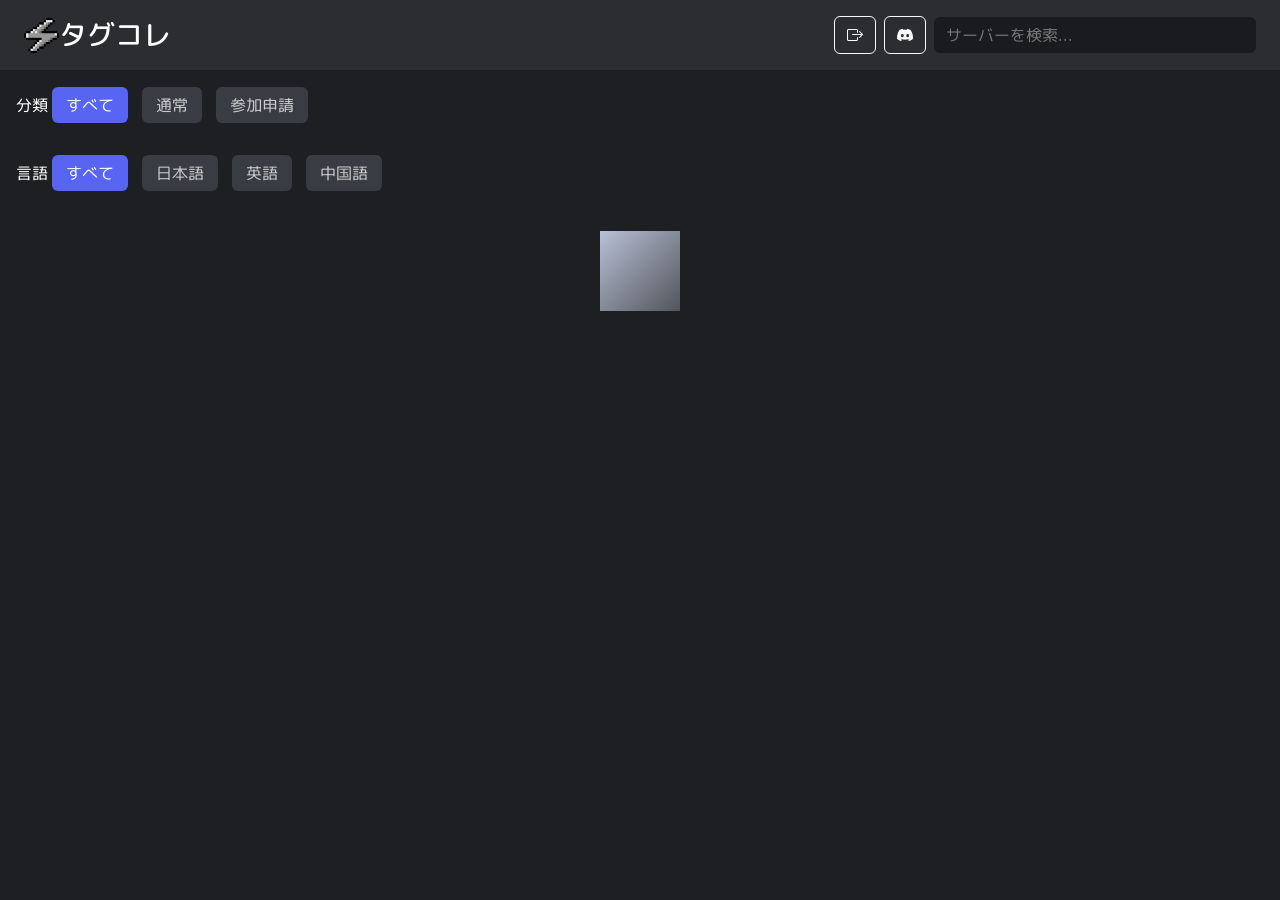
<file: index.html>
<!DOCTYPE html>
<html lang="ja">
    <head>
        <meta charset="UTF-8">
        <title>タグコレ | サーバータグをまとめる掲示板</title>
        <meta name="viewport" content="width=device-width, initial-scale=1.0">
        <meta property="og:title" content="タグコレ | サーバータグをまとめる掲示板">
        <meta property="og:description" content="制作中のタグサーバー掲示板！">
        <meta property="og.url" content="https://tags-collection-web.pages.dev/">

        <!-- Bootstrap -->
        <link
            href="https://cdn.jsdelivr.net/npm/bootstrap@5.3.2/dist/css/bootstrap.min.css"
            rel="stylesheet"
        />
        <link rel="stylesheet" href="https://cdn.jsdelivr.net/npm/bootstrap-icons@1.13.1/font/bootstrap-icons.min.css">
        <link rel="preconnect" href="https://fonts.googleapis.com">
        <link rel="preconnect" href="https://fonts.gstatic.com" crossorigin>
        <link href="https://fonts.googleapis.com/css2?family=M+PLUS+Rounded+1c:wght@100;300;400;500;700;800;900&display=swap" rel="stylesheet">
        <style>*{font-family: "M PLUS Rounded 1c", sans-serif}</style>

        <!-- Favicon package generated by Favicon.im Generator -->
        <link rel="icon" type="image/x-icon" href="/favicons/favicon.ico">
        <link rel="icon" type="image/png" sizes="16x16" href="/favicons/favicon-16x16.png">
        <link rel="icon" type="image/png" sizes="32x32" href="/favicons/favicon-32x32.png">
        <link rel="apple-touch-icon" sizes="180x180" href="/favicons/apple-touch-icon.png">
        <link rel="icon" type="image/png" sizes="192x192" href="/favicons/android-chrome-192x192.png">
        <link rel="icon" type="image/png" sizes="512x512" href="/favicons/android-chrome-512x512.png">
        <meta name="theme-color" content="#ffffff">

        <link rel="stylesheet" href="/index.css">
        <script src="/func.js"></script>
        <script src="/invite.js"></script>
        <script src="/card.js"></script>
    </head>
    <body>
        <!-- 上部バー -->
        <div class="topbar d-flex align-items-center">
            <a href="/" class="title-link d-flex">
                <img src="/img/icon.png" alt="Main Icon" id="main-icon">
                <h3 class="m-0" id="title">タグコレ</h3>
            </a>
            <div class="d-flex align-items-center gap-2 ms-auto">
                <div class="hover-wrapper">
                    <a href="https://discord.com/oauth2/authorize?client_id=1464887286196867205" class="btn btn-outline-light bot-add-btn"><i class="bi bi-box-arrow-right"></i></a>
                    <p class="bot-add-hover-txt p-2 border rounded">Botをサーバーに追加する</p>
                </div>
                <a href="https://discord.gg/GgMSemP6f6" class="btn btn-outline-light"><i class="bi bi-discord"></i></a>
                <input type="text" class="form-control search-box" id="search-box" placeholder="サーバーを検索...">
            </div>
        </div>
        <!-- <h2 style="color: red;">※βなので鯖は適当です</h2> -->
        <noscript>
            <p class="text-center">Javascriptが有効になっていません。<br>設定から有効化してください。</p>
        </noscript>
          

        <!-- カテゴリ -->
        <div class="p-3 " id="cat">
            分類
            <button class="category-btn" value="all">すべて</button>
            <button class="category-btn" value="normal">通常</button>
            <button class="category-btn" value="request">参加申請</button>
        </div>
        <!-- カテゴリ -->
        <div class="p-3" id="lang-cat">
            言語
            <button class="category-btn" value="all">すべて</button>
            <button class="category-btn" value="Japanese">日本語</button>
            <button class="category-btn" value="English">英語</button>
            <button class="category-btn" value="Chinese">中国語</button>
        </div>

        <br>
        <div id="loading">
            <div class="box" class="justify-content-center align-items-center">
                <div class="geometric-morph"></div>
            </div>
            <br>
        </div>  

        <!-- サーバー一覧 -->
        <div class="container">
            <div class="row g-4 servers row-cols-1 row-cols-sm-2 row-cols-md-3 row-cols-lg-4"></div>
        </div>
        <p id="here-nothing" class="text-center d-none"><br>ここには何もありません</p>
        <br>
        <div id="page-changer" class="d-flex justify-content-center align-items-center d-none">
            <button class="btn btn-primary btn-color" id="page-back"><i class="bi bi-arrow-left"></i></button>
            <p><span id="now-page"></span>/<span id="all-page"></span>ページ</p>
            <button class="btn btn-primary btn-color" id="page-next"><i class="bi bi-arrow-right"></i></button>
        </div>
        <textarea class="opacity-0" id="copy"></textarea>
        <script src="/main.js"></script>
        <script src="https://cdn.jsdelivr.net/npm/bootstrap@5.3.0/dist/js/bootstrap.bundle.min.js" integrity="sha384-geWF76RCwLtnZ8qwWowPQNguL3RmwHVBC9FhGdlKrxdiJJigb/j/68SIy3Te4Bkz" crossorigin="anonymous"></script>
    </body>
</html>
</file>
<file: index.css>
body {
    background-color: #1e1f22;
    color: #fff;
    width: 100%;
}

.topbar {
    background-color: #2b2d31;
    padding: 16px 24px;
    border-bottom: 1px solid #1a1b1e;
}

.btn-color, .btn-color:focus {
    background-color: #5865f2;
    border: none;
}
.btn-color:hover, .btn-color:active {
    background-color: #4752c4;
}
.btn-color:focus {
    border: white solid 1px;
}
.btn-color:disabled {
    background-color: #3a3c43;
}

.category-btn {
    background-color: #3a3c43;
    border: none;
    color: #ccc;
    margin-right: 10px;
    border-radius: 6px;
    padding: 6px 14px;
    transition: 0.2s;
}

.category-btn:hover {
    background-color: #4a4d55;
}

.category-btn.active {
    background-color: #5865f2;
    color: #fff;
}

.server-card {
    background-color: #2b2d31;
    border: none;
    border-radius: 12px;
    padding: 20px;
    transition: 0.2s;
    border: 1px solid #1a1b1e;
}

.server-card:hover {
    background-color: #32343a;
    transform: translateY(-2px);
}

.server-icon {
    max-width: 80px;
    max-height: 80px;
    border-radius: 16px;
    margin-bottom: 12px;
    object-fit: contain;
    aspect-ratio: 1 / 1;
}

.join-btn {
    background-color: #5865f2;
    border: none;
    color: #fff;
    padding: 8px 14px;
    border-radius: 6px;
    transition: 0.2s;
}

.join-btn:hover, .join-btn:focus {
    background-color: #4752c4;
}

.server-title {
    display: -webkit-box;
    -webkit-line-clamp: 2; /* ← 行数制限 */
    -webkit-box-orient: vertical;
    overflow: hidden;
}

.server-title.full {
    display: block;
    -webkit-line-clamp: unset;
    -webkit-box-orient: unset;
    overflow: visible;
}

#search-box {
    background-color: #1a1b1e;
    border: none;
    color: #fff;
    min-width: 120px;
    transition: width 0.3s ease; /* ← アニメーション */
}

.search-box::placeholder {
    color: #777;
}

#main-icon{
    width: 35px;
    height: 35px;
    object-fit: cover;
}

.hover-wrapper {
    position: relative; /* 詳細をこの中で絶対配置する */
}

.bot-add-hover-txt {
    position: absolute;
    top: 100%;           /* ボタンの真下に表示 */
    left: 50%;
    transform: translateX(-50%) translateY(5px);
    width: max-content;
    max-width: 250px;

    background: #2b2d31;
    border: 1px solid #ddd;
    padding: 8px 12px;
    border-radius: 6px;
    box-shadow: 0 4px 12px rgba(0,0,0,0.15);

    opacity: 0;
    transform: translateY(5px);
    pointer-events: none;

    transition: opacity 0.25s ease, transform 0.25s ease;
}

/* ボタンにホバーしたら詳細を表示 */
.bot-add-btn:hover + .bot-add-hover-txt {
    transform: translateX(-50%) translateY(0);
    pointer-events: auto;
    opacity: 1;
}

#page-changer button{
    width: 40px;
    height: 40px;
}
#page-changer p{
    margin: 0;
    font-size: 35px;
}

@media (max-width: 600px) {
    .top-right {
        flex-wrap: wrap;
        width: 100%;
    }

    #search-box {
        width: 120px;              /* 初期は小さめ */
        transition: width 0.3s ease;
    }

    #search-box:focus {
        width: 100%;               /* ← タップしたらスッと広がる */
    }

    #search-box:focus ~ #title {
        display: none;
    }

    #search-box:focus + .bot-link {
        opacity: 0;
        pointer-events: none;
        transition: opacity 0.3s ease;
    }
}

/* https://qiita.com/nolanlover0527/items/6d0091a429e1f3c58e02#3-%E5%B9%BE%E4%BD%95%E5%AD%A6%E7%9A%84%E3%83%A2%E3%83%BC%E3%83%95%E3%82%A3%E3%83%B3%E3%82%B0 */
.box {
    display: flex;
    justify-content: center;
    align-items: center;
}
  
.geometric-morph {
    width: 80px;
    height: 80px;
    background: linear-gradient(135deg, #b9c0d5, #51555c);
    position: relative;
    animation: morph 3s ease-in-out infinite;
}

.title-link {
    text-decoration: none;
    color: currentColor;
}
  
@keyframes morph {
    0%, 100% {
        border-radius: 20%;
        transform: rotate(0deg) scale(1);
    }
    25% {
        border-radius: 50%;
        transform: rotate(90deg) scale(0.9);
    }
    50% {
        border-radius: 5%;
        transform: rotate(180deg) scale(1.1);
    }
    75% {
        border-radius: 50%;
        transform: rotate(270deg) scale(0.9);
    }
}
</file>
<file: server/server.css>
body {
    background-color: #1e1f22;
    color: #fff;
    width: 100%;
}

.topbar {
    background-color: #2b2d31;
    padding: 16px 24px;
    border-bottom: 1px solid #1a1b1e;
}

.space-12{
    margin-top: 12px;
}

.btn-color, .btn-color:focus {
    background-color: #5865f2;
    border: none;
}
.btn-color:hover {
    background-color: #4752c4;
}
.btn-color:focus {
    border: white solid 1px;
}
.btn-color:disabled {
    background-color: #3a3c43;
}

.join-btn {
    margin-top: 10px;
    background-color: #5865f2;
    border: none;
    color: #fff;
    padding: 8px 14px;
    border-radius: 6px;
    transition: 0.2s;
}

.join-btn:hover {
    background-color: #4752c4;
}

#search-box {
    background-color: #1a1b1e;
    border: none;
    color: #fff;
    min-width: 120px;
    transition: width 0.3s ease; /* ← アニメーション */
}

.search-box::placeholder {
    color: #777;
}

#main-icon{
    width: 35px;
    height: 35px;
}

.hover-wrapper {
    position: relative; /* 詳細をこの中で絶対配置する */
}

.bot-add-hover-txt {
    position: absolute;
    top: 100%;           /* ボタンの真下に表示 */
    left: 50%;
    transform: translateX(-50%) translateY(5px);
    width: max-content;
    max-width: 250px;

    background: #2b2d31;
    border: 1px solid #ddd;
    padding: 8px 12px;
    border-radius: 6px;
    box-shadow: 0 4px 12px rgba(0,0,0,0.15);

    opacity: 0;
    transform: translateY(5px);
    pointer-events: none;

    transition: opacity 0.25s ease, transform 0.25s ease;
}

/* ボタンにホバーしたら詳細を表示 */
.bot-add-btn:hover + .bot-add-hover-txt {
    transform: translateX(-50%) translateY(0);
    pointer-events: auto;
    opacity: 1;
}

#page-changer button{
    width: 40px;
    height: 40px;
}
#page-changer p{
    margin: 0;
    font-size: 35px;
}

div#server {
    margin-left: auto;
    margin-right: auto;
    width: 60%;
    margin-top: 10px;
    background-color: #2b2d31;
    border: #2b2d31 solid 15px;
    border-radius: 40px;
}

img.servericon {
    width: 100%;
    max-width: 200px;
    border-radius: 30px;
    aspect-ratio: 1 / 1;
    object-fit: contain;
}

div#server h4 {
    width: 100%;
}

span.tag {
    background-color: #1a1b1e;
    display: inline-block;
    border-radius: 15px;
    padding-left: 8px;
    padding-right: 8px;
    padding-top: 2px;
    padding-bottom: 2px;
}

p.count {
    font-size: 1rem;
}
p.count img{
    width: 1.5rem;
}

@media (max-width: 600px) {
    .top-right {
        flex-wrap: wrap;
        width: 100%;
    }

    #search-box {
        width: 120px;              /* 初期は小さめ */
        transition: width 0.3s ease;
    }

    #search-box:focus {
        width: 100%;               /* ← タップしたらスッと広がる */
    }

    #search-box:focus ~ #title {
        display: none;
    }

    #search-box:focus + .bot-link {
        opacity: 0;
        pointer-events: none;
        transition: opacity 0.3s ease;
    }
}

/* https://qiita.com/nolanlover0527/items/6d0091a429e1f3c58e02#3-%E5%B9%BE%E4%BD%95%E5%AD%A6%E7%9A%84%E3%83%A2%E3%83%BC%E3%83%95%E3%82%A3%E3%83%B3%E3%82%B0 */
.box {
    display: flex;
    justify-content: center;
    align-items: center;
}
  
.geometric-morph {
    width: 80px;
    height: 80px;
    background: linear-gradient(135deg, #b9c0d5, #51555c);
    position: relative;
    animation: morph 3s ease-in-out infinite;
}

.title-link {
    text-decoration: none;
    color: currentColor;
}
  
@keyframes morph {
    0%, 100% {
        border-radius: 20%;
        transform: rotate(0deg) scale(1);
    }
    25% {
        border-radius: 50%;
        transform: rotate(90deg) scale(0.9);
    }
    50% {
        border-radius: 5%;
        transform: rotate(180deg) scale(1.1);
    }
    75% {
        border-radius: 50%;
        transform: rotate(270deg) scale(0.9);
    }
}
</file>
